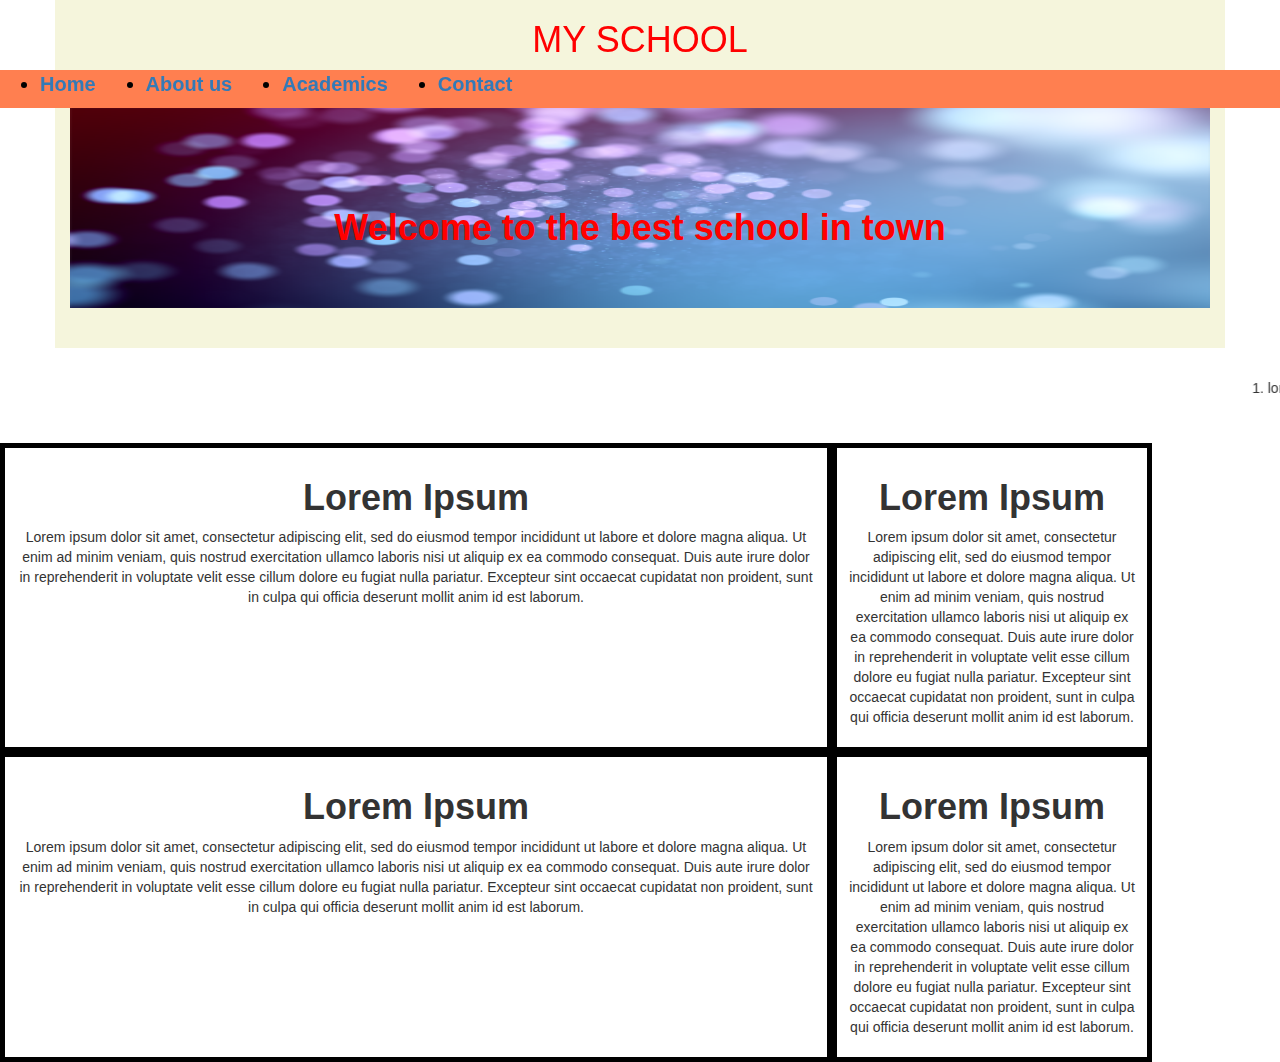
<file: index.html>
<!DOCTYPE html>
<html>

<head>
    <meta charset="utf-8">
    <title>Vidhyarthi Public School </title>
    <link rel="stylesheet" href="style.css">
    <link rel="stylesheet" href="https://maxcdn.bootstrapcdn.com/bootstrap/3.4.1/css/bootstrap.min.css"> </head>

<body>
    <div id="header">
        <div class="container">
            <h1>MY SCHOOL</h1> </div>
        <div id="menubar">
            <ul>
                <li><a href="./index.html">Home</a></li>
                <li><a href="./about.html">About us</a></li>
                <li><a href="./Academics.html">Academics</a></li>
                <li><a href="./contact">Contact</a></li>
            </ul>
        </div>
    </div>
    <div class="container" id="showcase"> <img src="image-1.png">
        <h1>Welcome to the best school in town</h1> </div>
    <div class="container-1">
        <marquee scrollamount="10" direction="left">
            <ol>
                <li>lorem ipsum</li>
                <li>lorem ipsum</li>
                <li>lorem ipsum</li>
                <li>lorem ipsum</li>
            </ol>
        </marquee>
    </div>
    <div class="container-2">
        <div id="mainarea">
            <h1>Lorem Ipsum</h1>
            <p>Lorem ipsum dolor sit amet, consectetur adipiscing elit, sed do eiusmod tempor incididunt ut labore et dolore magna aliqua. Ut enim ad minim veniam, quis nostrud exercitation ullamco laboris nisi ut aliquip ex ea commodo consequat. Duis aute irure dolor in reprehenderit in voluptate velit esse cillum dolore eu fugiat nulla pariatur. Excepteur sint occaecat cupidatat non proident, sunt in culpa qui officia deserunt mollit anim id est laborum.</p>
        </div>
        <div id="sidearea">
            <h1>Lorem Ipsum</h1>
            <p>Lorem ipsum dolor sit amet, consectetur adipiscing elit, sed do eiusmod tempor incididunt ut labore et dolore magna aliqua. Ut enim ad minim veniam, quis nostrud exercitation ullamco laboris nisi ut aliquip ex ea commodo consequat. Duis aute irure dolor in reprehenderit in voluptate velit esse cillum dolore eu fugiat nulla pariatur. Excepteur sint occaecat cupidatat non proident, sunt in culpa qui officia deserunt mollit anim id est laborum.</p>
        </div>
    </div>
    <div class="container-2">
        <div id="mainarea">
            <h1>Lorem Ipsum</h1>
            <p>Lorem ipsum dolor sit amet, consectetur adipiscing elit, sed do eiusmod tempor incididunt ut labore et dolore magna aliqua. Ut enim ad minim veniam, quis nostrud exercitation ullamco laboris nisi ut aliquip ex ea commodo consequat. Duis aute irure dolor in reprehenderit in voluptate velit esse cillum dolore eu fugiat nulla pariatur. Excepteur sint occaecat cupidatat non proident, sunt in culpa qui officia deserunt mollit anim id est laborum.</p>
        </div>
        <div id="sidearea">
            <h1>Lorem Ipsum</h1>
            <p>Lorem ipsum dolor sit amet, consectetur adipiscing elit, sed do eiusmod tempor incididunt ut labore et dolore magna aliqua. Ut enim ad minim veniam, quis nostrud exercitation ullamco laboris nisi ut aliquip ex ea commodo consequat. Duis aute irure dolor in reprehenderit in voluptate velit esse cillum dolore eu fugiat nulla pariatur. Excepteur sint occaecat cupidatat non proident, sunt in culpa qui officia deserunt mollit anim id est laborum.</p>
        </div>
    </div>
</body>

</html>
</file>
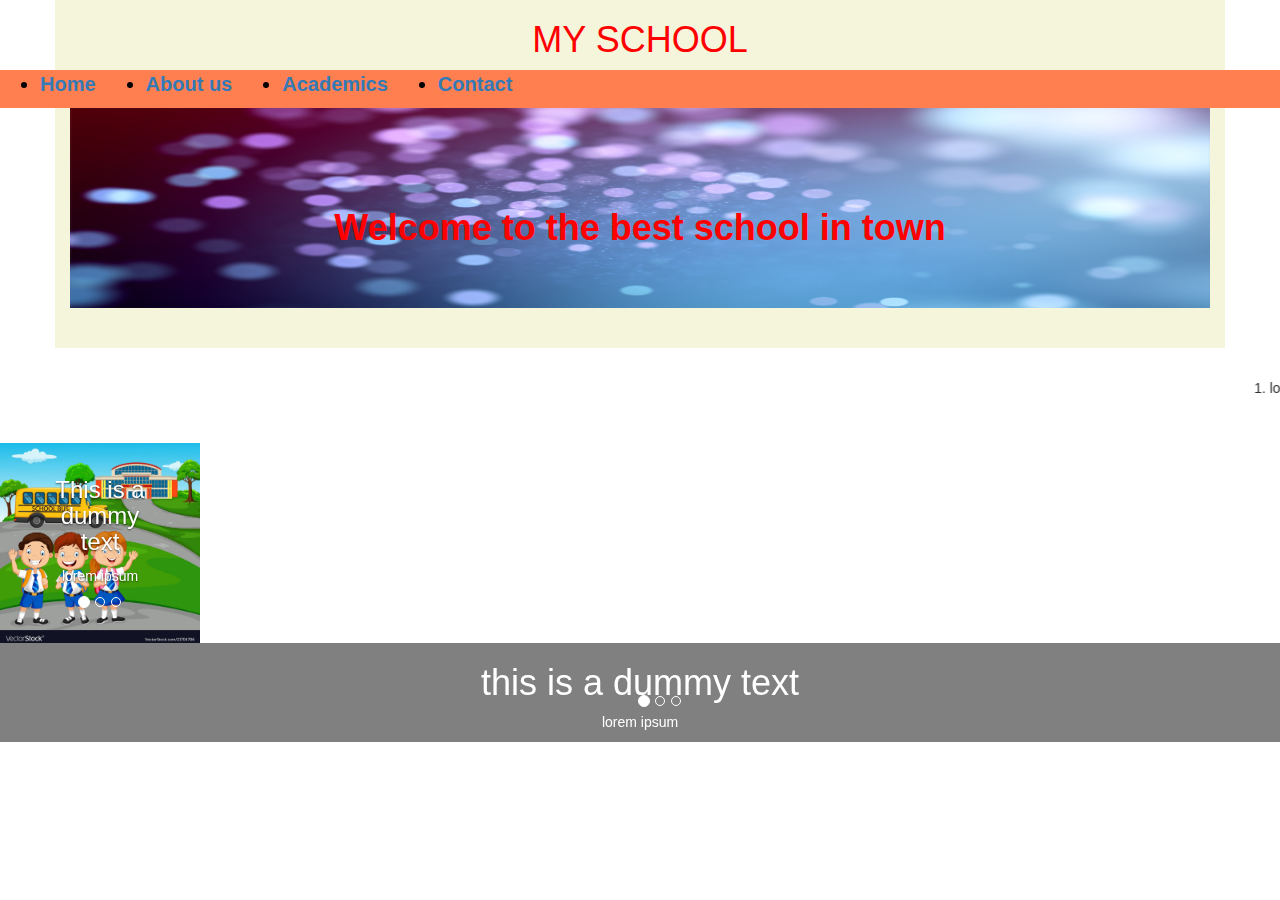
<file: about.html>
<!DOCTYPE html>
<html>

<head>
    <meta charset="utf-8">
    <title>Vidhyarthi Public School </title>
    <link rel="stylesheet" href="style.css">
    <link rel="stylesheet" href="https://maxcdn.bootstrapcdn.com/bootstrap/3.4.1/css/bootstrap.min.css">
    <!-- jQuery library -->
    <script src="https://ajax.googleapis.com/ajax/libs/jquery/3.5.1/jquery.min.js"></script>
    <!-- Latest compiled JavaScript -->
    <script src="https://maxcdn.bootstrapcdn.com/bootstrap/3.4.1/js/bootstrap.min.js"></script>
</head>

<body>
    <div id="header">
        <div class="container">
            <h1>MY SCHOOL</h1> </div>
        <div id="menubar">
            <ul>
                <li><a href="./index.html">Home</a></li>
                <li><a href="./about.html">About us</a></li>
                <li><a href="./Academics.html">Academics</a></li>
                <li><a href="./contact.html">Contact</a></li>
            </ul>
        </div>
    </div>
    <div class="container" id="showcase"> <img src="image-1.png">
        <h1>Welcome to the best school in town</h1> </div>
    <div class="container-1">
        <marquee scrollamount="10" direction="left">
            <ol>
                <li>lorem ipsum</li>
                <li>lorem ipsum</li>
                <li>lorem ipsum</li>
                <li>lorem ipsum</li>
            </ol>
        </marquee>
    </div>
    <div id="myCarousel" class="carousel slide" data-ride="carousel">
        <!-- Indicators -->
        <ol class="carousel-indicators">
            <li data-target="#myCarousel" data-slide-to="0" class="active"></li>
            <li data-target="#myCarousel" data-slide-to="1"></li>
            <li data-target="#myCarousel" data-slide-to="2"></li>
        </ol>
        <!-- Wrapper for slides -->
        <div class="carousel-inner">
            <div class="item active"> <img src="download3.jpg" alt="Los Angeles">
                <div class="carousel-caption">
                    <h3>This is a dummy text</h3>
                    <p>lorem ipsum</p>
                </div>
            </div>
            <div class="item"> <img src="whiteboard.jpg" alt="Chicago"> </div>
            <div class="item"> <img src="whiteboard.jpg" alt="New York"> </div>
        </div>
        <!-- Left and right controls -->
        <a class="carousel-control-prev" href="#myCarousel" data-slide="prev"> <span class="glyphicon glyphicon-chevron-left"></span> <span class="sr-only">Previous</span> </a>
        <a class="carousel-control-next" href="#myCarousel" data-slide="next"> <span class="glyphicon glyphicon-chevron-right"></span> <span class="sr-only">Next</span> </a>
    </div>
    <div id="myCarousel1" class="carousel slide" data-ride="carousel">
        <div class="carousel-indicators">
            <ol>
                <li class="active" data-target="#myCarousel1" data-slide-to="0"></li>
                <li data-target="#myCarousel1" data-slide-to="1"></li>
                <li data-target="#myCarousel1" data-slide-to="2"></li>
            </ol>
        </div>
        <div class="carousel-inner">
            <div class="item active">
                <div class="carousel caption">
                    <h1>this is a dummy text</h1>
                    <p>lorem ipsum</p>
                </div>
            </div>
            <div class="item">
                <div class="carousel caption">
                    <h1>this is the second a dummy text</h1>
                    <p>lorem ipsum</p>
                </div>
            </div>
            <div class="item">
                <div class="carousel caption">
                    <h1>this is the third a dummy text</h1>
                    <p>lorem ipsum</p>
                </div>
            </div>
        </div>
    </div>
</body>
</file>
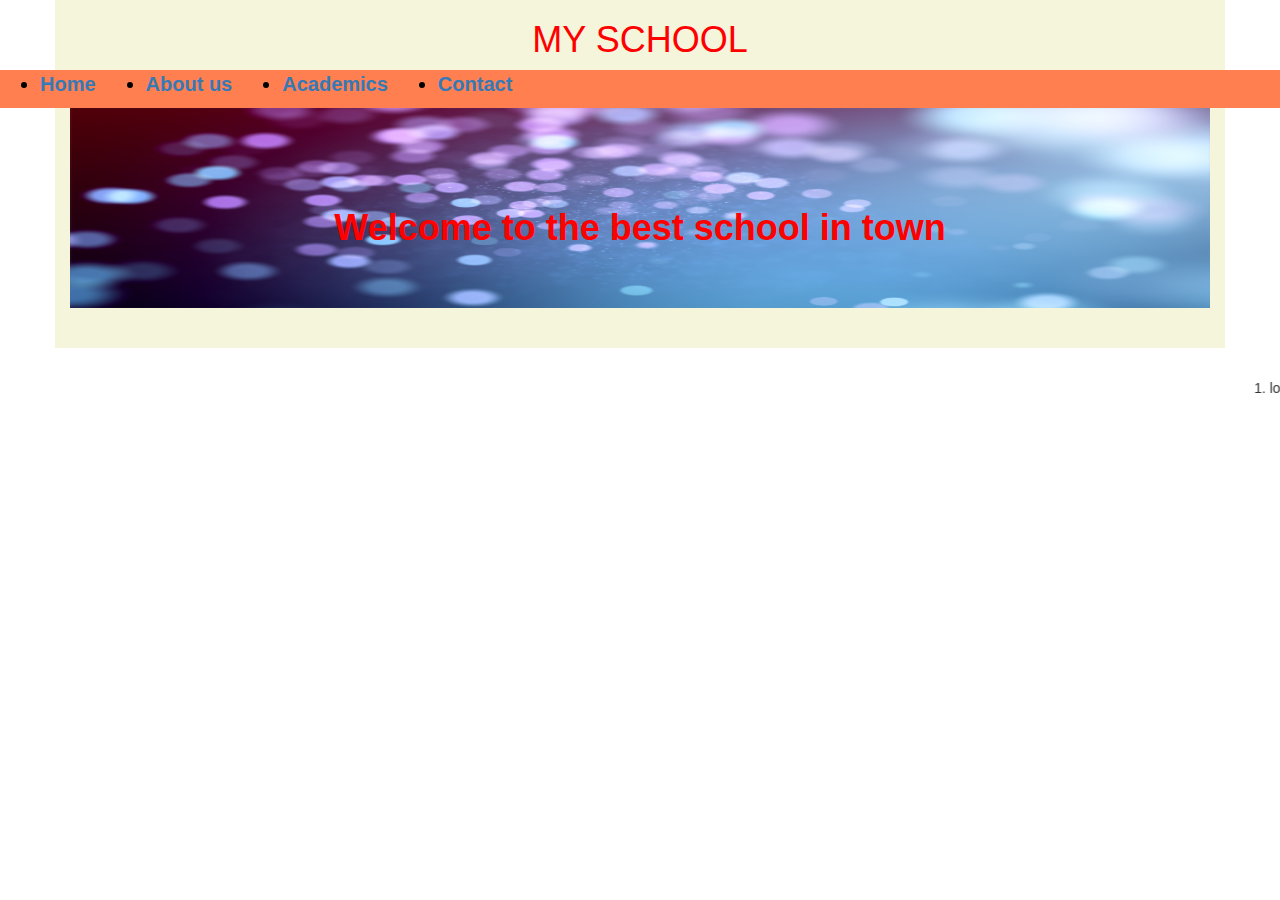
<file: Academics.html>
<!DOCTYPE html>
<html>

<head>
    <meta charset="utf-8">
    <title>Vidhyarthi Public School </title>
    <link rel="stylesheet" href="style.css">
    <link rel="stylesheet" href="https://maxcdn.bootstrapcdn.com/bootstrap/3.4.1/css/bootstrap.min.css"> </head>

<body>
    <div id="header">
        <div class="container">
            <h1>MY SCHOOL</h1> </div>
        <div id="menubar">
            <ul>
                <li><a href="./index.html">Home</a></li>
                <li><a href="./about.html">About us</a></li>
                <li><a href="./Academics.html">Academics</a></li>
                <li><a href="./contact.html">Contact</a></li>
            </ul>
        </div>
    </div>
    <div class="container" id="showcase"> <img src="image-1.png">
        <h1>Welcome to the best school in town</h1> </div>
    <div class="container-1">
        <marquee scrollamount="10" direction="left">
            <ol>
                <li>lorem ipsum</li>
                <li>lorem ipsum</li>
                <li>lorem ipsum</li>
                <li>lorem ipsum</li>
            </ol>
        </marquee>
    </div>
</body>

</html>
</file>
<file: style.css>
body {
    font-family: Arial, helvetica, sans-serif;
    text-align: center;
    line-height: 1.5px;
}

.container {
    color: Red;
    background-color: beige;
}

#header {
    position: sticky;
    top: 0px;
}

#menubar {
    width: 100%;
    background-color: coral;
    display: flex;
    align-content: space-around;
}

#menubar ul {
    float: right;
}

#menubar li {
    float: left;
    color: black;
    text-decoration: none;
    font-size: 20px;
    font-weight: bold;
    margin-right: 50px;
    ;
}

#showcase img {
    width: 100%;
    height: 200px;
}

#showcase h1 {
    margin-top: -100px;
    font-weight: bolder;
    margin-bottom: 100px;
}

.container-1 ol {
    display: flex;
}

.container-1 li {
    margin: 30px;
}

.container-2 {
    display: flex;
    flex-basis: space-around;
}

.container-2 h1 {
    font-weight: bold;
    font-style: underline;
}

#mainarea {
    width: 65%;
    padding: 10px;
    border: 5px black solid;
}

#sidearea {
    width: 25%;
    padding: 10px;
    border: 5px black solid;
}

.container-3 {
    height: 200px;
    width: auto;
    background-color: cornsilk;
}

#myCarousel {
    height: 200px;
    width: 200px;
    align-items: center;
}

.carousel-inner img {
    width: inherit;
}

#myCarousel1 {
    background-color: grey;
    color: white;
}
</file>
